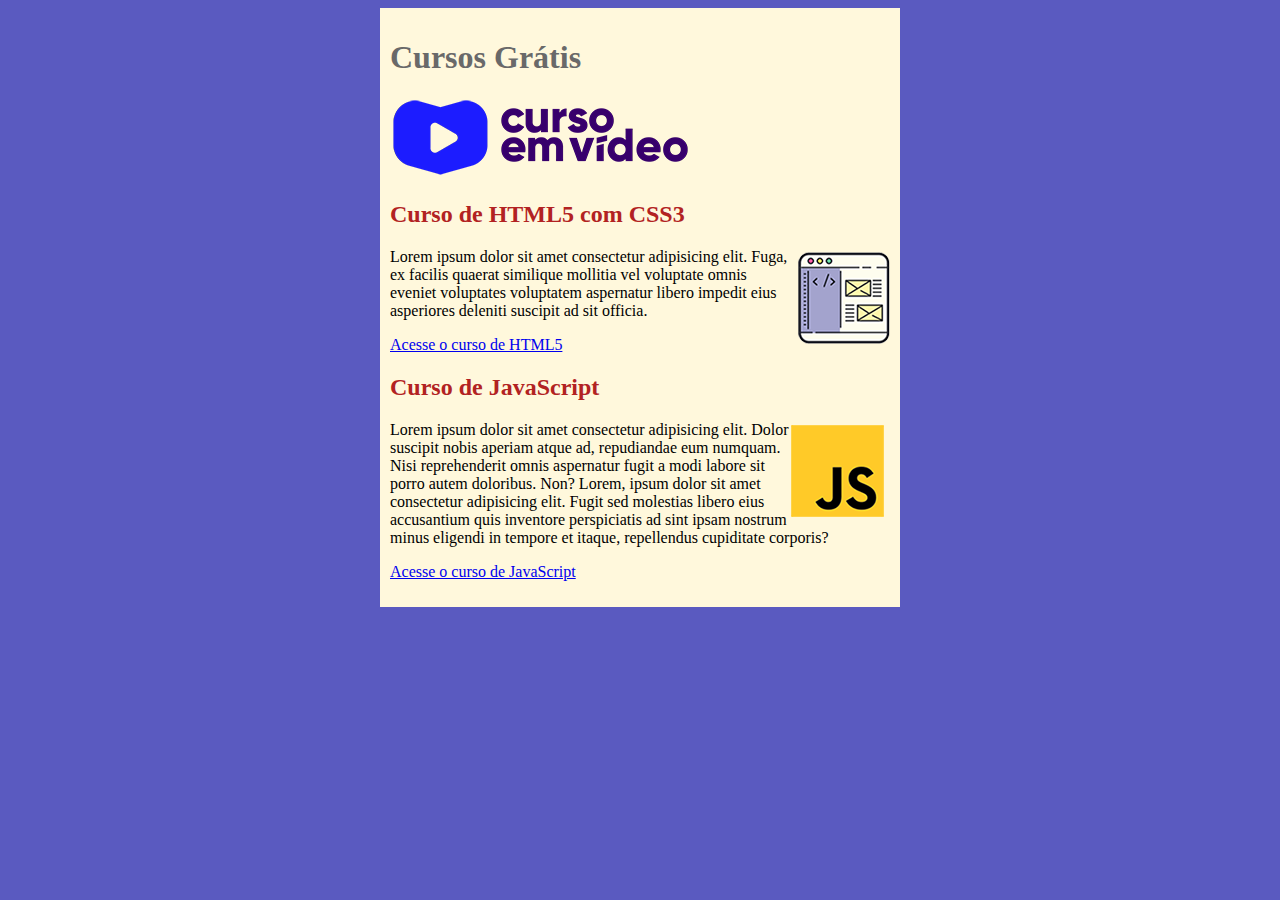
<file: index.html>
<!DOCTYPE html>
<html lang="pt-br">
<head>
    <meta charset="UTF-8">
    <meta name="viewport" content="width=device-width, initial-scale=1.0">
    <title>Site para Estudo</title>
    <link rel="stylesheet" href="estilos/style.css">
</head>
<body>
    <main>
        <header>
            <h1>Cursos Grátis</h1>
            <img src="imagens/curso-em-video-cor.png" alt="Curso em video">
        </header>
        <article>
            <h2>Curso de HTML5 com CSS3</h2>
            <img class="lado" src="imagens/curso-html-css.png" alt="Curso HTML">
            <p>Lorem ipsum dolor sit amet consectetur adipisicing elit. Fuga, ex facilis quaerat similique mollitia vel voluptate omnis eveniet voluptates voluptatem aspernatur libero impedit eius asperiores deleniti suscipit ad sit officia.</p>
        <p> <a href="cursohtml.html">Acesse o curso de HTML5</a> </p>
        </article>
        <article>
            <h2>Curso de JavaScript</h2>
            <img class="lado" src="imagens/curso-javascript.png" alt="Curso JS">
            <p>Lorem ipsum dolor sit amet consectetur adipisicing elit. Dolor suscipit nobis aperiam atque ad, repudiandae eum numquam. Nisi reprehenderit omnis aspernatur fugit a modi labore sit porro autem doloribus. Non?
                Lorem, ipsum dolor sit amet consectetur adipisicing elit. Fugit sed molestias libero eius accusantium quis inventore perspiciatis ad sint ipsam nostrum minus eligendi in tempore et itaque, repellendus cupiditate corporis?
            </p>
            <p> <a href="imagens/curso-javascript.png">Acesse o curso de JavaScript</a> </p>
        </article>
    </main>
</body>
</html>
</file>
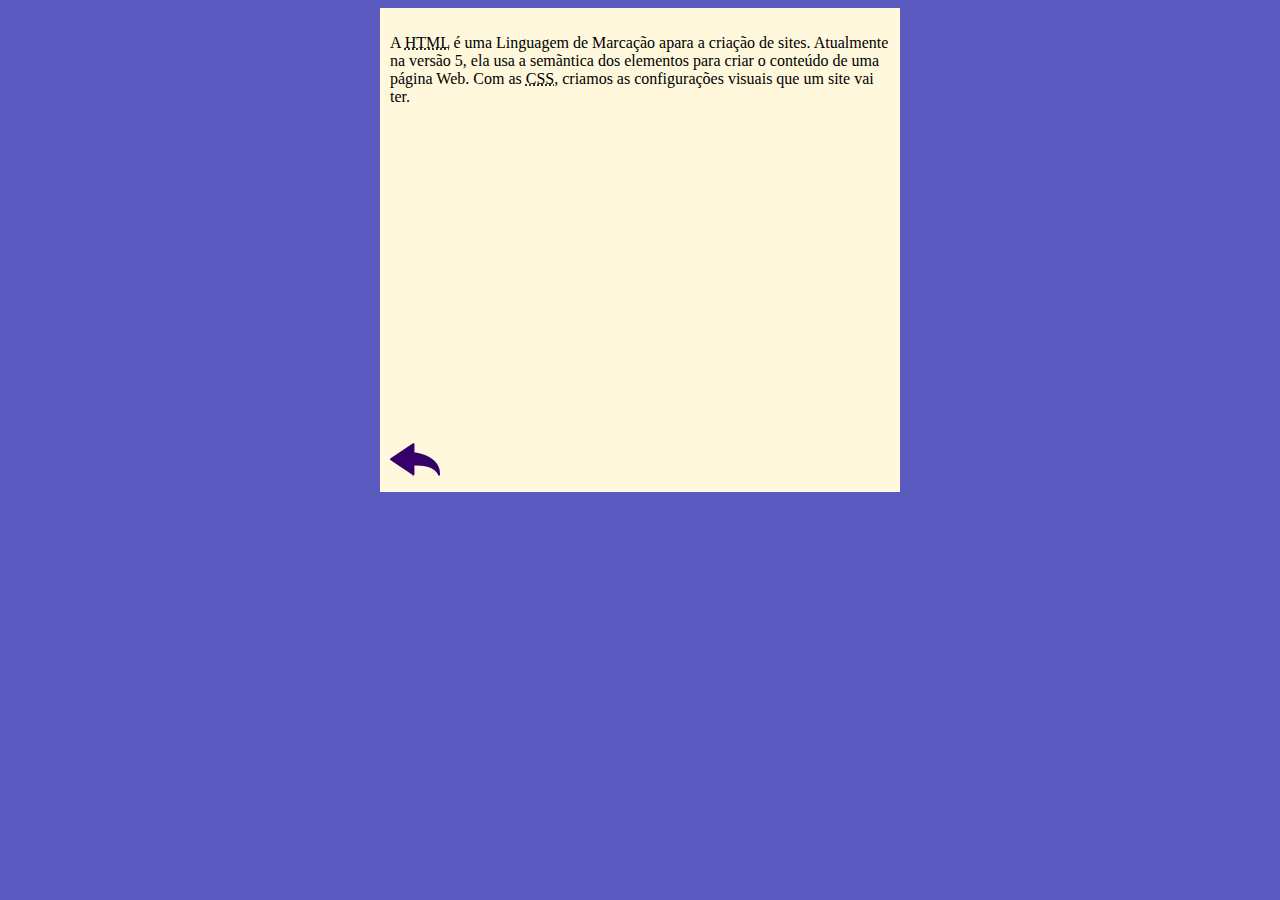
<file: cursohtml.html>
<!DOCTYPE html>
<html lang="pt-br">
<head>
    <meta charset="UTF-8">
    <meta name="viewport" content="width=device-width, initial-scale=1.0">
    <title>curso de html</title>
    <link rel="stylesheet" href="estilos/style.css">
</head>
<body>
    <main>
    <article>
        <p>A <abbr title="HyperText Markup Language">
            HTML</abbr> é uma Linguagem de Marcação apara a criação de sites. Atualmente na versão 5, ela usa a semãntica dos elementos para criar o conteúdo de uma página Web. Com as <abbr title="Cascading Style Sheets">CSS</abbr>, criamos as configurações visuais que um site vai ter.</p>
         
            <iframe width="490" height="315" src="https://www.youtube.com/embed/Lk1-AP0VSz0" frameborder="0" allow="accelerometer; autoplay; clipboard-write; encrypted-media; gyroscope; picture-in-picture" allowfullscreen></iframe>
<br>
            <a href="index.html"> <img src="imagens/btn-back.png" alt="Voltar"></a>

    </article>
</main>
</body>
</html>
</file>
<file: estilos/style.css>
*{
    font-family:'Franklin Gothic Medium', 'Arial Narrow';
    font-size: 16px;
}

body {background-color: rgb(90, 90, 192);}

main{
    background-color: cornsilk;
    width: 500px;
    margin: auto;
    padding: 10px;
    box-shadow:rgb(2, 2, 2);
}

h1{
    font-size: 2em;
    color:dimgray;
}

h2{
    font-size: 1.5em;
    color: firebrick;
}

img.lado {
    float: right;
}
</file>
